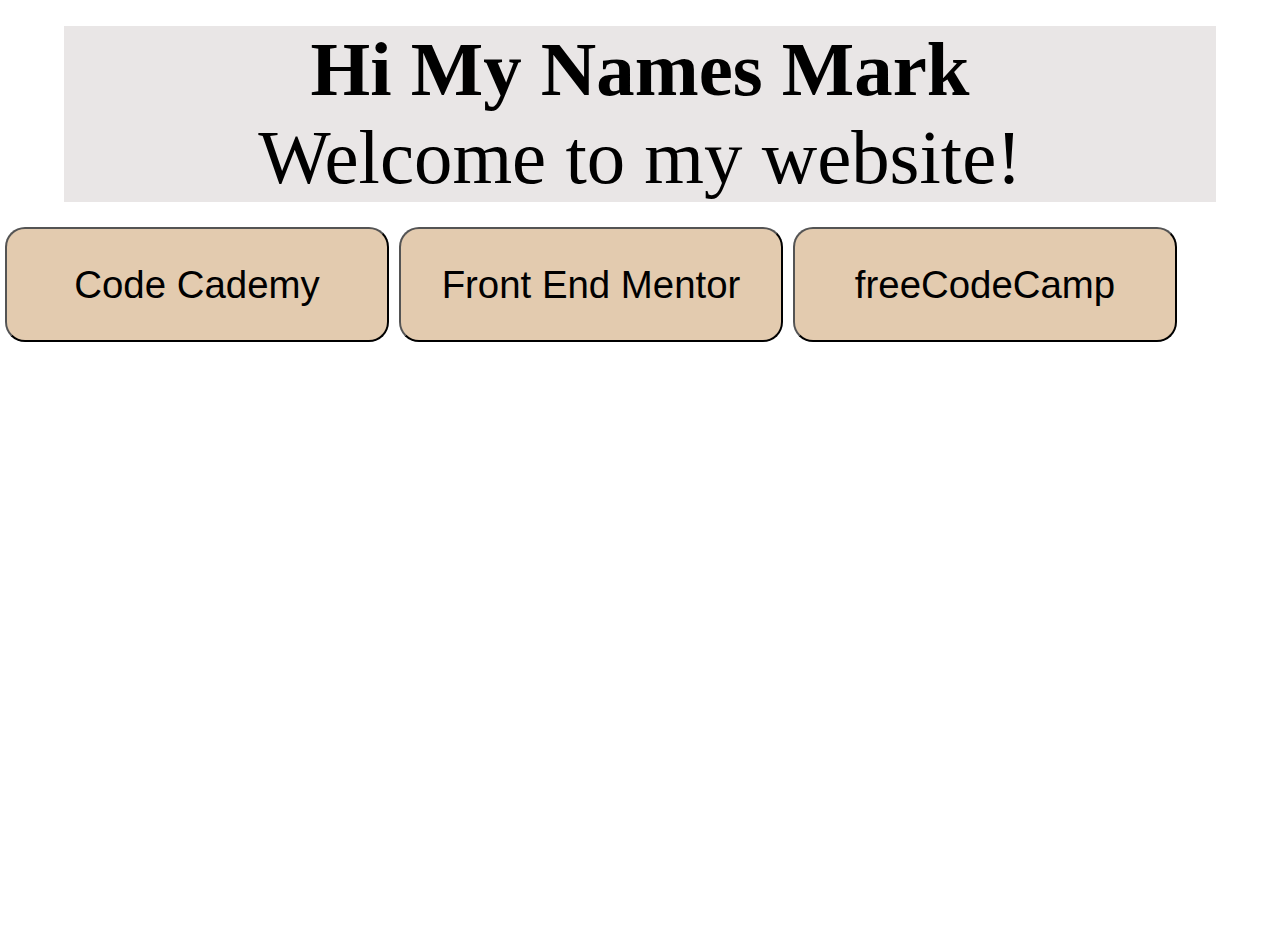
<file: index.html>
<DOCTYPE html>
    <html>
    <link rel="stylesheet" href="style.css">
    <meta name="viewport" content="width=device-width, initial-scale=1.0">
    <body><DOCTYPE html>
    <html>
    <link rel="stylesheet" href="style.css">
    <meta name="viewport" content="width=device-width, initial-scale=1.0">
    <body>
        <div class="header"> 
            <h1>Hi My Names Mark</h1>
            <p>Welcome to my website!</p>
        </div>
        <div id="dropdowns">
            <button id="code-cademy-button" class="button">Code Cademy</button>
            <button id="front-end-button" class="button">Front End Mentor</button>
            <button id="freecodecamp-button" class="button">freeCodeCamp</button>
            
        </div>
        <div id="dropdown-links">
            <div id="codecademy-links" class="link-menu hide">
                <p>Basic Projects</p>
                <span> <a href="https://asrover01.github.io/projects/devproject1/Dasmotos/index.html">Dasmotos</a>
                </span>
                <span> <a href="https://asrover01.github.io/projects/devproject1/Practice%20New%20York%20City/index.html">NYC blog</a>
                </span>
                <span> <a href="https://asrover01.github.io/projects/devproject1/website-design-system-starting/starting/index.html">Web Design System</a>
                </span>
                <span><a href="https://asrover01.github.io/projects/devproject1/tea-cozy-practice/index.html">Tea Cozy</a>
                </span>
                <p>Responsive Web Page</p>
                <span>  <a href="https://asrover01.github.io/projects/responsive-website/club/index.html">Club Page</a>
                </span>
            </div>
            <div id="front-end-links" class="link-menu hide">
                <p>HTML & CSS</p>
                <span><a href="https://asrover01.github.io/frontend-mentor/html-css/recipe/index.html">Recipe</a>
                </span>
                <span> <a href="https://asrover01.github.io/frontend-mentor/html-css/scocial%20page/index.html">Social Page</a>
                </span>
            </div>
            <div id="freeCodeCamp-links" class="link-menu hide">
                <p>HTML & CSS</p>
                <span> <a href="https://asrover01.github.io/freecodecamp/survey.html">Survey page</a>
                </span>
                <span> <a href="https://asrover01.github.io/freecodecamp/tribute.html">Tribute page</a>
                </span>
                <p>JavaScript</p>
                <span><a href="https://asrover01.github.io/freecodecamp/javaScript/rpgGame/index.html">RPG Game</a>
                    <span><a href="https://asrover01.github.io/freecodecamp/javaScript/palindrome/index.html">Palindrome</a>
                </span>
            </div>
        </div>
        <script src="script.js"></script>
    </body>
    
  
    
    </html>
</file>
<file: style.css>
*{
  padding: 0;
  margin: 0;
  box-sizing: border-box;
  font-size: 2vw;
  
}

body{
  background-image: url(https://images.unsplash.com/photo-1650600538903-ec09f670c391?q=80&w=1971&auto=format&fit=crop&ixlib=rb-4.0.3&ixid=M3wxMjA3fDB8MHxwaG90by1wYWdlfHx8fGVufDB8fHx8fA%3D%3D);   
  width:100%;
    height:100vh;
    text-align: center;
    background-repeat: no-repeat;
}

.header{
display: flex;
flex-direction: column;
justify-self: center;
background-color: rgb(233, 230, 230);
color:black;
width: 70vw;
}
.header h1, p{
font-size: 6vw;
}
.button{
  background-color: rgb(227, 203, 175);
  width: 80%;
  height: 3em;
  font-size:2rem;
  margin: 1rem 0;
  font-family:sans-serif;
}
.button:hover{
  background-color: burlywood;
}

.link-menu{
  width:95vw;
  height:auto;
  background-color: rgba(109, 108, 135, 0.751);
  margin: 5px;
  font-size:2rem;
  padding: 5px 0;
  
}
.hide{
  display:none;
}
.link-menu p {
  background-color: rgb(233, 230, 230);
  width:fit-content;
  margin: 0 auto;
  font-weight:bold;
  padding: 0 1rem;
  
}

.link-menu a{
  display: flex;
  font-size:2rem;
  margin: 1vw;
  color:rgb(0, 0, 12);
  text-decoration: none;
  border: 3px solid blue;
  background-color: rgb(227, 203, 175);
  padding: 2px 5px;
  justify-content: center;
  
}
.link-menu a:hover{
  background-color: burlywood;
}
.link-menu, .link-menu a, .link-menu p, .button{
  border-radius: 20px;
}
@media only screen and (min-width:700px) {
.header{
    width: 90vw;
    margin: 1rem 0;
  }
#dropdowns{
  display:flex
}
.button{
  width:30vw;
  margin: 0 5px;
  font-size: 1.5rem
}
.link-menu p, .link-menu a{
  font-size:1.5rem
}
.link-menu a{
  display:inline-block;
  width:auto;
}
}
</file>
